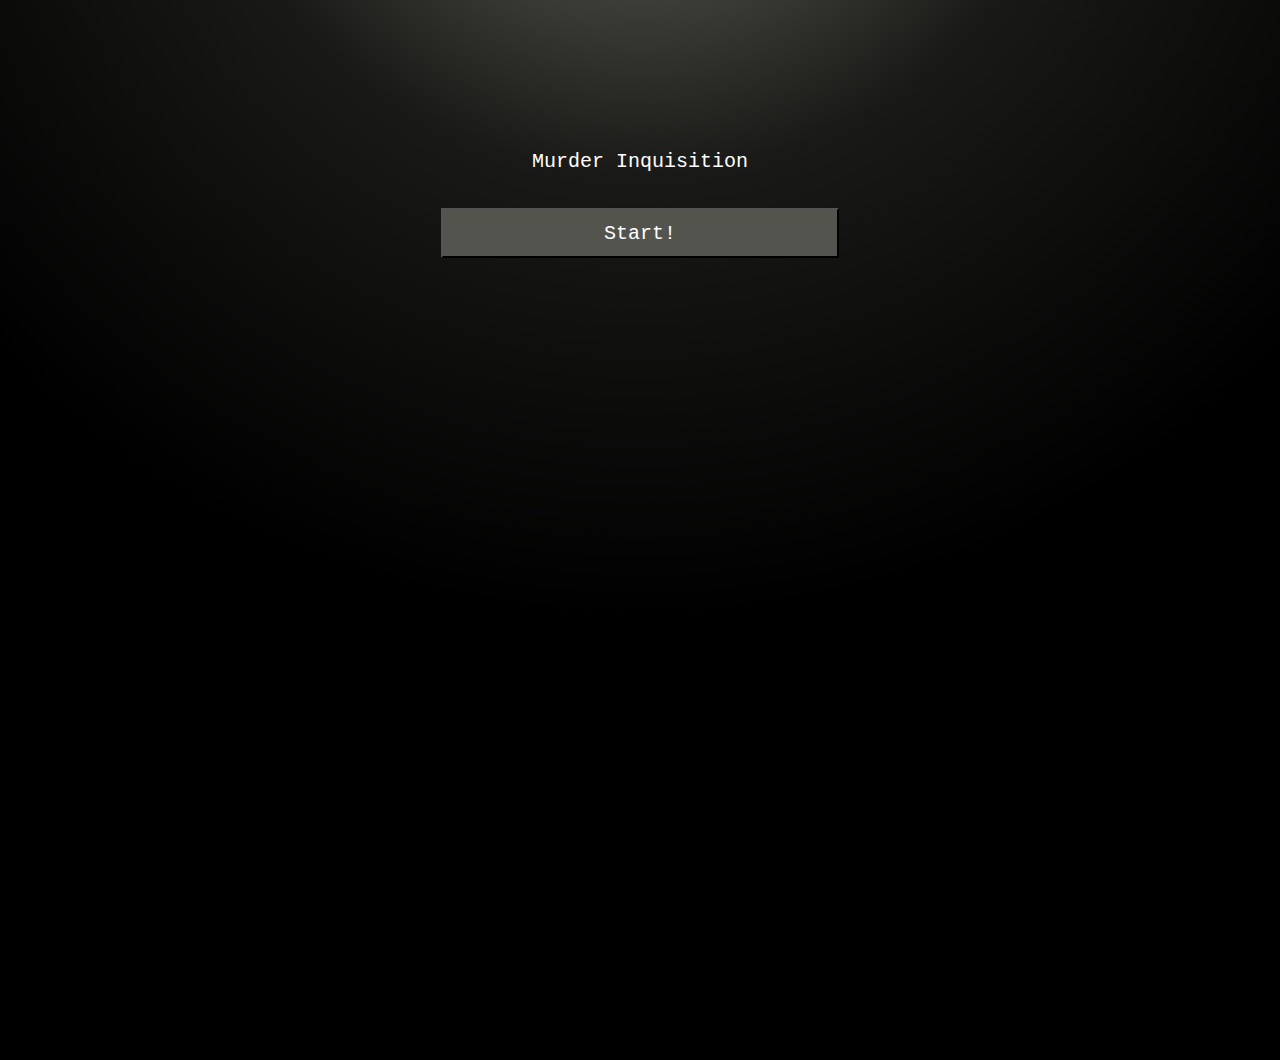
<file: index.html>
<!DOCTYPE html>
<html lang="en">
<head>
    <meta charset="UTF-8">
    <meta http-equiv="X-UA-Compatible" content="IE=edge">
    <meta name="viewport" content="width=device-width, initial-scale=1.0">
    <title>ART-151 Project2 - Text Based Game</title>

    <link rel="stylesheet" type="text/css" href="styles.css">
    <script type="text/javascript" src="script.js"></script>
</head>

<body>   
    <div id="wrapper">
        
        <div id="desc_wrapper">
            <p id="desc">Murder Inquisition</p>
        </div>

        <br>

        <div id="choice1_wrapper">
            <button id="choice1" onclick="start();">Start!</button>
        </div>

        <br>

        <div id="choice2_wrapper" style="display: none;">
            <button id="choice2"></button>
        </div>

        <br>

        <div id="choice3_wrapper" style="display: none;">
            <button id="choice3"></button>
        </div>
        

	</div>
</body>

</html>
</file>
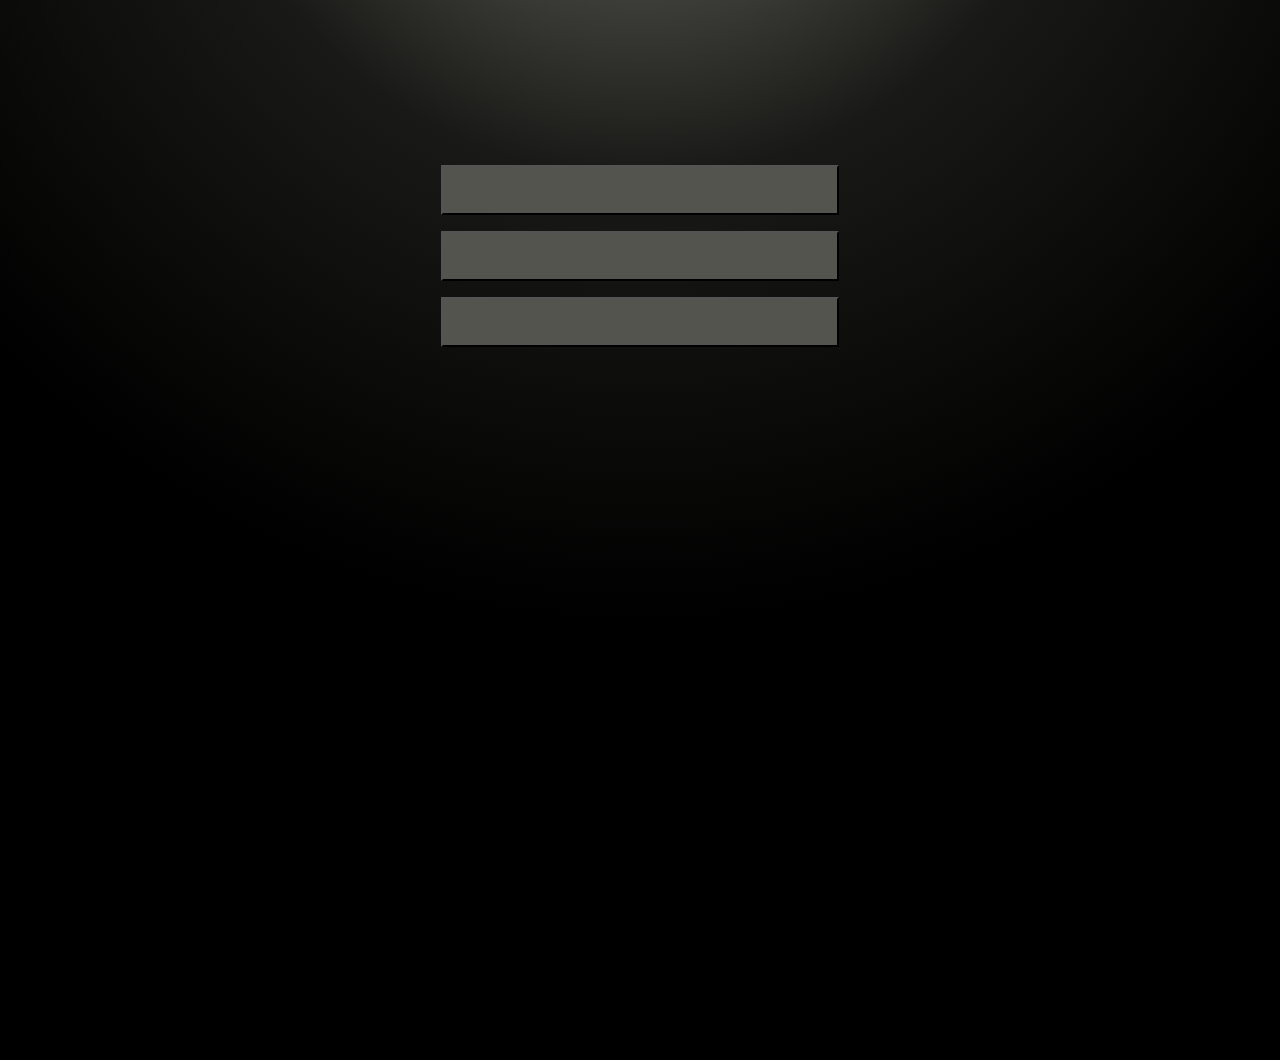
<file: index copy.html>
<!DOCTYPE html>
<html lang="en">
<head>
    <meta charset="UTF-8">
    <meta http-equiv="X-UA-Compatible" content="IE=edge">
    <meta name="viewport" content="width=device-width, initial-scale=1.0">
    <title>ART-151 Project2 - Text Based Game</title>

    <link rel="stylesheet" type="text/css" href="styles.css">
</head>

<body>   
    <div id="wrapper" class="wrapper">
        
        <div id="desc_wrapper">
            <p id="desc">

            </p>
        </div>

        <br>

        <div id="choice1_wrapper">
            <button id="choice1"></button>
        </div>

        <br>

        <div id="choice2_wrapper">
            <button id="choice2"></button>
        </div>

        <br>

        <div id="choice3_wrapper">
            <button id="choice3"></button>
        </div>
        

	</div>
</body>

</html>
</file>
<file: styles.css>
body {
    background-color: black;
    background: radial-gradient(circle at 50% -25%, #54544e 10%, #191917 30%, #000000 60%);
    height: 100vh;
    margin: 0;
    overflow: hidden;
    padding: 5rem;
    color: white;
}

#wrapper {
    text-align: center;
    align-items: center;
    margin-left: 10%;
    margin-right: 10%;
    color: white;
    font-family: monospace;
    padding: 50px;
}

#desc {
    text-align: center;
    align-items: center;
    font-size: 20px;
}

button {
    background-color: #54544e;
    color: white;
    font-size: 20px;
    font-family: monospace;
    width: 50%;
    height: 50px;
    transition-duration: 0.4s;
}

button:hover {
    background-color: grey;
    color: black;
}
</file>
